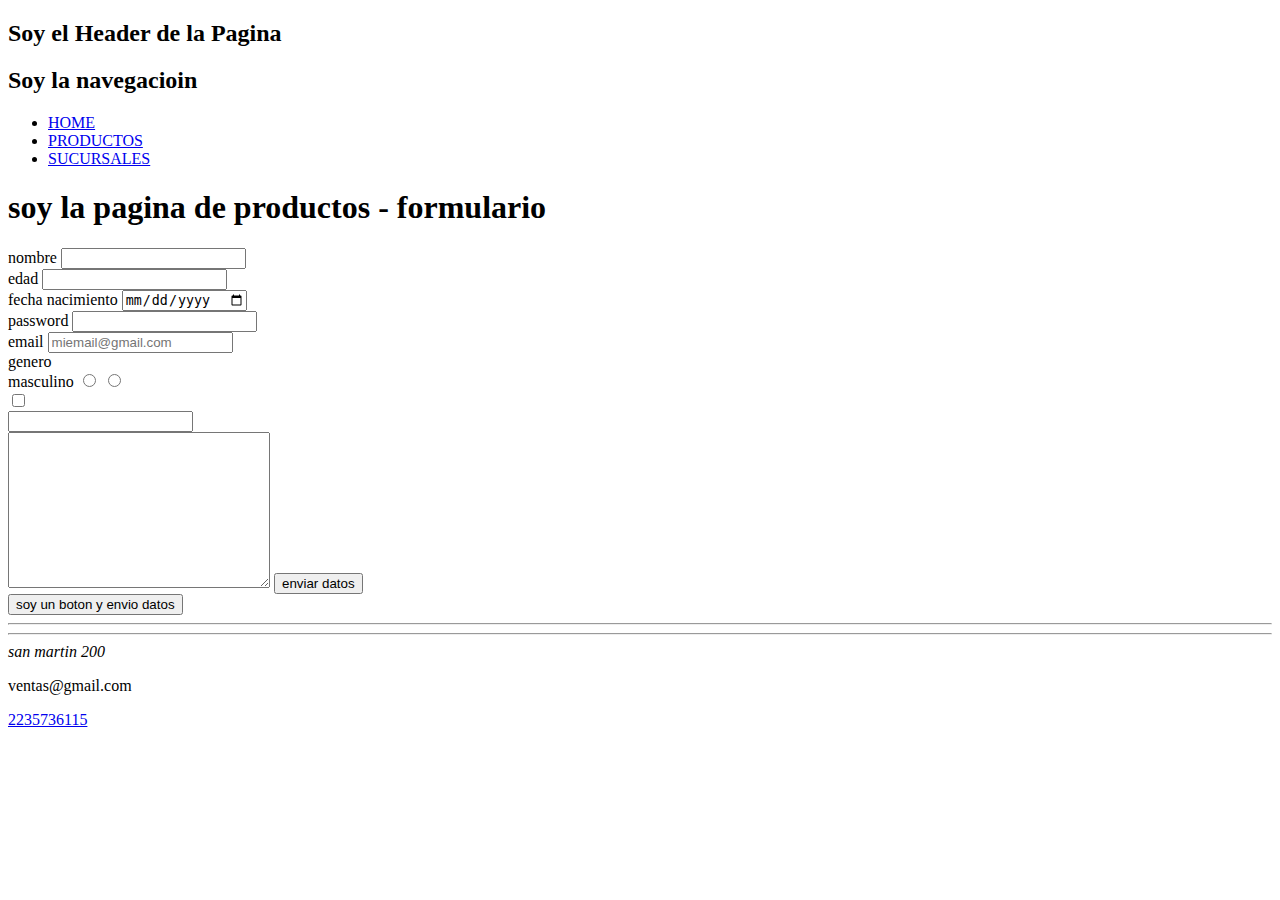
<file: clase02-html/pages/productos.html>
<!DOCTYPE html>
<html lang="en">
<head>
    <meta charset="UTF-8">
    <meta http-equiv="X-UA-Compatible" content="IE=edge">
    <meta name="viewport" content="width=device-width, initial-scale=1.0">
    <title>Document</title>
</head>
<body>
    

    

    <HEAder>

        <H2>Soy el Header de la Pagina</H2>
        
        </HEAder>
        <NAV>
        
        <h2>Soy la navegacioin</h2>
        <!-- listas desordenadas -->
        
        <ul> 
        
            <!-- ITEMS LIST -->
        <li>
            <!-- ANCLAS:PERMITEN LA NAVEGACION -->
            <a href="../index.html">HOME</a>
        </li>
        <li><a href="productos.html">PRODUCTOS</a></li>
        <li><a href="sucursales.html">SUCURSALES</a></li>
        
        </ul>
        </NAV>
        <h1>soy la pagina de productos - formulario</h1>

        <!-- formularios -->
        <!-- <form action="/guardardatos.js" method="post> -->

<form>   
    <label for="nombre">nombre</label>
    <input type="text" id="nombre" name="nombre" minlength="3" maxlength="10" required>
    
    <br>

    <label for="edad">edad</label>
    <input type="number" id="edad" name="edad">

    <br>

    <label for="nacimiento">fecha nacimiento</label>
    <input type="date" id="nacimiento" name="nacimiento">

    <br>

    <label for="password">password</label>
    <input type="password" minlength="8" maxlength="12" id="password" name="password" required> 

    <br>

    <label for="email">email</label>
    <input type="email" name="email" id="email" name="email" placeholder="miemail@gmail.com" required>

    <br>

    <label for="genero">genero</label>
    <br>
    <label for="masculino">masculino</label>
    <input type="radio" value="masculino">
    
    <input type="radio" value="femenino">

    <br>

    <input type="checkbox">

    <br>

    <input type="text-area">

    <br>

    <textarea name="" id="" cols="30" rows="10"></textarea>

    <input type="button" id="ejemplo" value="enviar datos">

    <br>

    <button type="submit">soy un boton y envio datos</button>

</form id="miformulario">
<hr>
<hr>
<footer>
    <address>san martin 200</address>

    <p><a href="mailto:ventas@.com"></a>ventas@gmail.com</p>

    <p><a href="telefono:2235736115">2235736115</a></p>

</footer>

</body>
</html>
</file>
